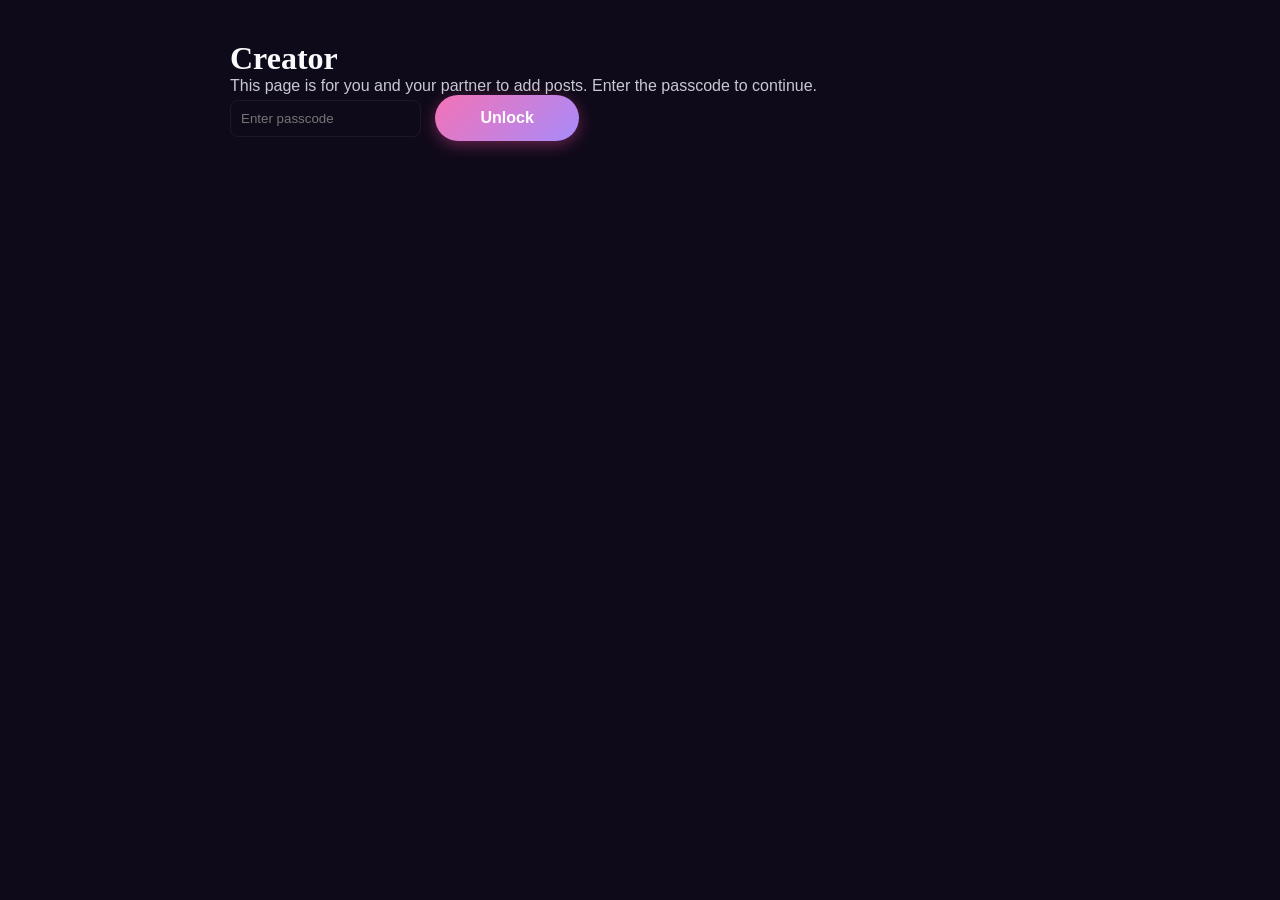
<file: creator.html>
<!DOCTYPE html>
<html lang="en">
  <head>
    <meta charset="utf-8" />
    <meta name="viewport" content="width=device-width, initial-scale=1" />
    <title>Creator — Our Journey</title>
    <link rel="stylesheet" href="style.css" />
  </head>
  <body>
    <main style="padding:40px; max-width:900px; margin:0 auto;">
      <h1 style="font-family:var(--font-heading);">Creator</h1>
      <p style="color:var(--text-gray)">This page is for you and your partner to add posts. Enter the passcode to continue.</p>

      <div id="gate">
        <input id="creatorPass" type="password" placeholder="Enter passcode" style="padding:10px;border-radius:8px;border:1px solid rgba(255,255,255,0.06);background:transparent;color:var(--text-white);" />
        <button id="unlockBtn" class="btn-open" style="margin-left:10px;">Unlock</button>
      </div>

      <div id="creatorArea" style="display:none;margin-top:20px;">
        <form id="creatorForm" class="creator-form">
          <input type="text" id="postTitle" placeholder="Title" required />
          <textarea id="postText" placeholder="Write a short note or review..."></textarea>
          <input type="url" id="postMediaUrl" placeholder="Media URL (optional)" />
          <div class="file-row">
            <label for="postMediaFile">Or upload a file (image/video):</label>
            <input type="file" id="postMediaFile" accept="image/*,video/*" />
          </div>
          <div class="creator-actions">
            <button type="submit" class="btn-open">Create Post</button>
          </div>
          <p class="small-note">Posts are saved to your browser. To sync across devices, see README for optional backend setup.</p>
        </form>
        <div style="margin-top:20px;">
          <a href="index.html" class="btn-open">Back to Home</a>
        </div>
      </div>
    </main>

    <script>
      // Simple client-side passcode gate. Replace 'anniversary' with your secret phrase.
      const PASSCODE = 'anniversary';
      document.getElementById('unlockBtn').addEventListener('click', ()=>{
        const val = document.getElementById('creatorPass').value;
        if (val === PASSCODE) {
          document.getElementById('gate').style.display = 'none';
          document.getElementById('creatorArea').style.display = 'block';
        } else {
          alert('Incorrect passcode');
        }
      });
    </script>

    <script src="supabase.js"></script>
    <script src="reviews.js"></script>
  </body>
</html>
</file>
<file: style.css>
:root {
  --bg-deep: #0f0a1a;
  --bg-purple: #1b0f2e;
  --primary-pink: #f472b6;
  --primary-purple: #a78bfa;
  --primary-glow: rgba(244, 114, 182, 0.45);
  --text-white: #f8fafc;
  --text-gray: #c7c9d1;
  --glass-bg: rgba(255, 255, 255, 0.05);
  --glass-border: rgba(255, 255, 255, 0.12);
  --font-heading: "Playfair Display", serif;
  --font-body: "Lato", sans-serif;
}

* {
  margin: 0;
  padding: 0;
  box-sizing: border-box;
}

body {
  background-color: var(--bg-deep);
  color: var(--text-white);
  font-family: var(--font-body);
  overflow-x: hidden;
}

.bg-fixed {
  position: fixed;
  top: 0;
  left: 0;
  width: 100%;
  height: 100%;
  inset: 0;
  background: radial-gradient(
    circle at top,
    #2a145f 0%,
    #160a2d 40%,
    #0f0a1a 100%
  );
  z-index: -2;
}

.star-overlay {
  position: fixed;
  top: 0;
  left: 0;
  width: 100%;
  height: 100%;
  background-image: url("https://www.transparenttextures.com/patterns/stardust.png");
  opacity: 0.5;
  z-index: -1;
  pointer-events: none;
}

.welcome-overlay {
  position: fixed;
  top: 0;
  left: 0;
  width: 100%;
  height: 100vh;
  inset: 0;
  background: radial-gradient(
    circle at center,
    #3b0764 0%,
    #1b0f2e 45%,
    #0f0a1a 100%
  );
  display: flex;
  justify-content: center;
  align-items: center;
  z-index: 9999;
  transition: opacity 0.8s ease;
}

.welcome-content {
  text-align: center;
  padding: 20px;
}

.fade-text {
  font-family: var(--font-heading);
  font-size: 3.5rem;
  font-weight: 700;
  margin-bottom: 10px;
  background: linear-gradient(90deg, #ffffff, var(--primary-pink));
  -webkit-background-clip: text;
  background-clip: text;
  -webkit-text-fill-color: transparent;
  transition: opacity 0.5s ease-in-out;
}

.fade-text-sub {
  color: var(--text-gray);
  opacity: 0.85;
  margin-bottom: 30px;
  font-size: 1.1rem;
  letter-spacing: 1px;
  transition: opacity 0.5s ease-in-out;
}

.btn-open {
  padding: 14px 45px;
  background: linear-gradient(
    135deg,
    var(--primary-pink),
    var(--primary-purple)
  );
  border: none;
  border-radius: 50px;
  color: white;
  font-weight: bold;
  font-size: 1rem;
  cursor: pointer;
  transition: transform 0.3s, box-shadow 0.3s;
  box-shadow: 0 4px 15px rgba(236, 72, 153, 0.4);
}

.btn-open:hover {
  transform: translateY(-2px) scale(1.05);
  box-shadow: 0 0 45px rgba(167, 139, 250, 0.6);
}

.hidden-content {
  display: none;
  opacity: 0;
  transition: opacity 1.5s ease;
}

.show-content {
  display: block;
  opacity: 1;
}

.hero {
  min-height: 100vh;
  display: flex;
  flex-direction: column;
  justify-content: center;
  align-items: center;
  text-align: center;
  padding: 20px;
}

.hero h1 {
  font-size: 5rem;
  margin-bottom: 15px;
  font-family: var(--font-heading);
  background: linear-gradient(135deg, #ffffff 20%, var(--primary-pink) 80%);
  -webkit-background-clip: text;
  background-clip: text;
  -webkit-text-fill-color: transparent;
  filter: drop-shadow(0 0 20px rgba(236, 72, 153, 0.2));
}

.subtitle {
  font-size: 1.2rem;
  color: var(--text-gray);
  margin-bottom: 50px;
  font-weight: 300;
}

.timer-wrapper {
  display: flex;
  gap: 20px;
  background: var(--glass-bg);
  -webkit-backdrop-filter: blur(10px);
  backdrop-filter: blur(10px);
  padding: 30px 50px;
  border-radius: 20px;
  border: 1px solid var(--glass-border);
  box-shadow: 0 10px 30px rgba(0, 0, 0, 0.2);
}

.time-segment span:first-child {
  font-family: var(--font-heading);
  font-size: 2.5rem;
  background: linear-gradient(to bottom, #fff, var(--primary-pink));
  -webkit-background-clip: text;
  background-clip: text;
  -webkit-text-fill-color: transparent;
}

.time-segment .label {
  font-size: 0.8rem;
  text-transform: uppercase;
  letter-spacing: 2px;
  color: var(--text-gray);
  margin-top: 5px;
  display: block;
}

.separator {
  font-size: 2rem;
  color: rgba(255, 255, 255, 0.3);
  margin-top: -5px;
}

.scroll-indicator {
  margin-top: 80px;
  background: none;
  border: none;
  color: rgba(255, 255, 255, 0.6);
  font-size: 1.5rem;
  animation: bounce 2s infinite;
  cursor: pointer;
  transition: color 0.3s;
}

.scroll-indicator:hover {
  color: var(--primary-pink);
}

@keyframes bounce {
  0%,
  20%,
  50%,
  80%,
  100% {
    transform: translateY(0);
  }
  40% {
    transform: translateY(-10px);
  }
  60% {
    transform: translateY(-5px);
  }
}

.section {
  padding: 100px 20px;
  max-width: 900px;
  margin: 0 auto;
}

.section-header {
  text-align: center;
  margin-bottom: 60px;
}

.section-header h2 {
  font-size: 3rem;
  margin-bottom: 15px;
  font-family: var(--font-heading);
  background: linear-gradient(to right, #fff, var(--primary-pink));
  -webkit-background-clip: text;
  background-clip: text;
  -webkit-text-fill-color: transparent;
}

.section-header p {
  color: var(--text-gray);
  font-size: 1.05rem;
}

.track-list {
  display: flex;
  flex-direction: column;
  gap: 15px;
}

.track-item {
  display: flex;
  align-items: center;
  padding: 20px;
  background: rgba(255, 255, 255, 0.04);
  -webkit-backdrop-filter: blur(5px);
  backdrop-filter: blur(5px);
  border-radius: 15px;
  cursor: pointer;
  transition: all 0.3s ease;
  border: 1px solid var(--glass-border);
}

.track-item:hover {
  background: rgba(244, 114, 182, 0.08);
  border-color: var(--primary-pink);
  transform: translateX(10px);
}

.track-icon {
  margin-right: 20px;
  color: var(--primary-purple);
  font-size: 1.2rem;
  width: 40px;
  height: 40px;
  display: flex;
  align-items: center;
  justify-content: center;
  background: rgba(139, 92, 246, 0.1);
  border-radius: 50%;
  transition: 0.3s;
}

.track-item:hover .track-icon {
  background: var(--primary-pink);
  color: white;
}

.track-info h3 {
  font-size: 1.1rem;
  font-weight: bold;
  color: #fff;
}

.track-info p {
  font-size: 0.9rem;
  color: var(--text-gray);
}

.track-duration {
  margin-left: auto;
  font-size: 0.85rem;
  color: var(--text-gray);
}

.track-item.playing {
  background: linear-gradient(90deg, rgba(244, 114, 182, 0.15), transparent);
  border-color: var(--primary-pink);
  box-shadow: 0 0 25px rgba(244, 114, 182, 0.25);
}

.track-item.playing .track-info h3 {
  color: var(--primary-pink);
}
.track-item.playing .track-icon {
  background: var(--primary-pink);
  color: white;
}
.track-item.playing .track-icon i {
  animation: pulseBeat 1s infinite;
}

@keyframes pulseBeat {
  0% {
    transform: scale(1);
  }
  50% {
    transform: scale(1.2);
  }
  100% {
    transform: scale(1);
  }
}

.timeline {
  position: relative;
  padding: 20px 0;
  border-left: 2px solid rgba(167, 139, 250, 0.35);
  margin-left: 20px;
}

.timeline-box {
  position: relative;
  margin-left: 30px;
  margin-bottom: 50px;
  background: var(--glass-bg);
  -webkit-backdrop-filter: blur(5px);
  backdrop-filter: blur(5px);
  padding: 25px;
  border-radius: 15px;
  border: 1px solid var(--glass-border);
  transition: transform 0.3s;
}

.timeline-box:hover {
  transform: translateY(-5px);
  border-color: var(--primary-purple);
  box-shadow: 0 5px 20px rgba(0, 0, 0, 0.3);
}

.timeline-box::before {
  content: "";
  position: absolute;
  left: -38px;
  top: 25px;
  width: 14px;
  height: 14px;
  background: var(--bg-deep);
  border: 3px solid var(--primary-pink);
  border-radius: 50%;
  box-shadow: 0 0 15px var(--primary-glow);
  z-index: 1;
}

.date-badge {
  display: inline-block;
  font-size: 0.8rem;
  background: linear-gradient(
    45deg,
    var(--primary-purple),
    var(--primary-pink)
  );
  color: white;
  padding: 5px 15px;
  border-radius: 50px;
  margin-bottom: 15px;
  font-weight: bold;
  letter-spacing: 1px;
}

.box-content h3 {
  font-size: 1.5rem;
  margin-bottom: 10px;
  font-family: var(--font-heading);
  color: #fff;
}

.box-content h3 i {
  color: var(--primary-pink);
  margin-right: 10px;
  font-size: 0.9em;
}

.box-content p {
  color: var(--text-gray);
  line-height: 1.7;
}

.gallery-container {
  display: flex;
  flex-wrap: wrap;
  justify-content: center;
  gap: 30px;
}

.polaroid {
  background: white;
  padding: 15px 15px 50px 15px;
  width: 260px;
  transform: rotate(-2deg);
  transition: all 0.4s cubic-bezier(0.175, 0.885, 0.32, 1.275);
  box-shadow: 0 10px 20px rgba(0, 0, 0, 0.3);
}

.polaroid:hover {
  transform: scale(1.1) rotate(0) !important;
  z-index: 10;
  box-shadow: 0 20px 40px rgba(0, 0, 0, 0.5);
}

.polaroid img {
  width: 100%;
  height: 280px;
  object-fit: cover;
  filter: sepia(20%) contrast(1.1);
}

.caption {
  color: #2e1065;
  text-align: center;
  margin-top: 15px;
  font-family: "Playfair Display", serif;
  font-weight: bold;
  font-size: 1.1rem;
}

.rotate-right {
  transform: rotate(3deg);
}

.closing-section {
  text-align: center;
  padding-bottom: 50px;
}

.gradient-text-big {
  font-size: 3rem;
  font-family: var(--font-heading);
  margin-bottom: 40px;
  line-height: 1.3;
}

.highlight-pink {
  background: linear-gradient(
    to right,
    var(--primary-pink),
    var(--primary-purple)
  );
  -webkit-background-clip: text;
  background-clip: text;
  -webkit-text-fill-color: transparent;
}

.glow-box {
  background: rgba(255, 255, 255, 0.06);

  -webkit-backdrop-filter: blur(10px);
  backdrop-filter: blur(10px);
  padding: 50px;
  border-radius: 30px;
  border: 1px solid var(--glass-border);
  box-shadow: 0 0 60px rgba(167, 139, 250, 0.2);
  max-width: 600px;
  margin: 0 auto;
}

.heart-beat {
  font-size: 2.5rem;
  background: linear-gradient(
    to bottom right,
    var(--primary-pink),
    var(--primary-purple)
  );
  -webkit-background-clip: text;
  background-clip: text;
  -webkit-text-fill-color: transparent;
  margin-bottom: 20px;
  display: inline-block;
  animation: pulseHeart 1.5s infinite;
  filter: drop-shadow(0 0 10px rgba(236, 72, 153, 0.5));
}

@keyframes pulseHeart {
  0% {
    transform: scale(1);
  }
  50% {
    transform: scale(1.2);
  }
  100% {
    transform: scale(1);
  }
}

.floating-flower {
  position: fixed;
  bottom: -50px;
  font-size: 24px;
  z-index: 9999;
  pointer-events: none;
  opacity: 0.8;
  animation: floatUp linear forwards;
  text-shadow: 0 0 10px rgba(236, 72, 153, 0.8);
}

@keyframes floatUp {
  0% {
    transform: translateY(0) rotate(0deg) scale(0.5);
    opacity: 0;
  }
  10% {
    opacity: 1;
  }
  100% {
    transform: translateY(-110vh) rotate(360deg) scale(1.2);
    opacity: 0;
  }
}

#loveIcon {
  cursor: pointer;
}
#loveIcon:active {
  transform: scale(0.9);
}

footer {
  text-align: center;
  padding: 50px 20px;
  color: var(--text-gray);
  font-size: 0.9rem;
  border-top: 1px solid rgba(255, 255, 255, 0.05);
  margin-top: 50px;
}

.music-floater {
  position: fixed;
  bottom: -100px;
  left: 50%;
  transform: translateX(-50%);
  background: rgba(15, 10, 26, 0.85);
  -webkit-backdrop-filter: blur(15px);
  backdrop-filter: blur(15px);
  border: 1px solid rgba(244, 114, 182, 0.4);
  padding: 12px 25px;
  border-radius: 50px;
  display: flex;
  align-items: center;
  gap: 20px;
  z-index: 999;
  opacity: 0;
  box-shadow: 0 0 40px rgba(244, 114, 182, 0.25);
  transition: bottom 0.6s cubic-bezier(0.175, 0.885, 0.32, 1.275),
    opacity 0.5s ease;
}

.music-floater.show-player {
  bottom: 30px;
  opacity: 1;
}

.song-title {
  font-size: 0.95rem;
  width: 180px;
  white-space: nowrap;
  overflow: hidden;
  text-overflow: ellipsis;
  color: white;
  font-weight: 500;
}

.btn-control {
  background: linear-gradient(
    135deg,
    var(--primary-pink),
    var(--primary-purple)
  );
  border: none;
  width: 45px;
  height: 45px;
  border-radius: 50%;
  color: white;
  cursor: pointer;
  display: flex;
  align-items: center;
  justify-content: center;
  box-shadow: 0 0 15px rgba(236, 72, 153, 0.4);
  transition: transform 0.2s;
}

.btn-control:active {
  transform: scale(0.9);
}

.equalizer {
  display: flex;
  gap: 3px;
  height: 15px;
  align-items: flex-end;
}

.equalizer span {
  width: 3px;
  background: var(--primary-pink);
  height: 5px;
  border-radius: 3px;
}

.music-playing .equalizer span {
  animation: eq 1s infinite;
}

@keyframes eq {
  0%,
  100% {
    height: 5px;
  }
  50% {
    height: 100%;
  }
}

.music-playing .equalizer span:nth-child(2) {
  animation-delay: 0.2s;
}
.music-playing .equalizer span:nth-child(3) {
  animation-delay: 0.4s;
}

.reveal {
  opacity: 0;
  transform: translateY(40px);
  transition: all 1s cubic-bezier(0.5, 0, 0, 1);
}

.reveal.active {
  opacity: 1;
  transform: translateY(0);
}

@media (max-width: 600px) {
  .fade-text {
    font-size: 2.5rem;
  }
  .hero h1 {
    font-size: 3.5rem;
  }
  .gradient-text-big {
    font-size: 2rem;
  }
  .timer-wrapper {
    padding: 20px;
    gap: 8px;
  }
  .time-segment span:first-child {
    font-size: 1.8rem;
  }
  .separator {
    font-size: 1.5rem;
    margin-top: 0;
  }
  .polaroid {
    width: 90%;
  }
  .timeline::before {
    left: 20px;
  }
}

/* Reviews feed styles */
.reviews-feed {
  display: grid;
  grid-template-columns: repeat(auto-fit, minmax(260px, 1fr));
  gap: 20px;
  margin-top: 20px;
}
.review-card {
  background: rgba(255,255,255,0.03);
  border: 1px solid var(--glass-border);
  padding: 16px;
  border-radius: 14px;
  display: flex;
  flex-direction: column;
  gap: 10px;
}
.review-media {
  width: 100%;
  height: 160px;
  object-fit: cover;
  border-radius: 10px;
  cursor: pointer;
}
.review-meta {
  display: flex;
  align-items: center;
  gap: 10px;
}
.review-title {
  font-weight: 700;
  color: #fff;
}
.review-text { color: var(--text-gray); font-size: 0.95rem; }
.rating-row { display:flex; gap:8px; align-items:center; }
.rating-btn { background:transparent; border:1px solid rgba(255,255,255,0.06); color:var(--text-gray); padding:6px 10px; border-radius:10px; cursor:pointer; }
.rating-btn.active { background: linear-gradient(90deg,var(--primary-pink),var(--primary-purple)); color:white; border-color:transparent; box-shadow:0 6px 18px rgba(167,139,250,0.12); }
.reviews-actions { text-align:center; margin-top:18px; }

/* Modal styles */
.media-modal { position: fixed; inset:0; display:none; align-items:center; justify-content:center; background:rgba(5,5,10,0.6); z-index:99999; padding:20px; }
.media-modal.show { display:flex; }
.media-modal-content { background: rgba(15,10,26,0.95); border-radius:12px; max-width:900px; width:100%; padding:14px; border:1px solid var(--glass-border); box-shadow:0 20px 60px rgba(0,0,0,0.6); }
.modal-close { background:transparent; border:none; color:var(--text-gray); font-size:28px; float:right; cursor:pointer; }
.media-body img, .media-body video { width:100%; height:auto; max-height:70vh; border-radius:8px; }
.modal-caption { margin-top:12px; color:var(--text-gray); font-size:0.95rem; }

/* Creator form styles */
.creator-form { display:flex; flex-direction:column; gap:12px; max-width:700px; margin:0 auto; }
.creator-form input[type="text"], .creator-form input[type="url"], .creator-form textarea { padding:12px 14px; border-radius:10px; border:1px solid rgba(255,255,255,0.06); background: rgba(255,255,255,0.02); color:var(--text-white); font-size:1rem; }
.creator-form textarea { min-height:100px; resize:vertical; }
.file-row { display:flex; flex-direction:column; gap:6px; color:var(--text-gray); font-size:0.95rem; }
.creator-actions { margin-top:6px; }
.small-note { color:var(--text-gray); font-size:0.85rem; margin-top:6px; }
</file>
